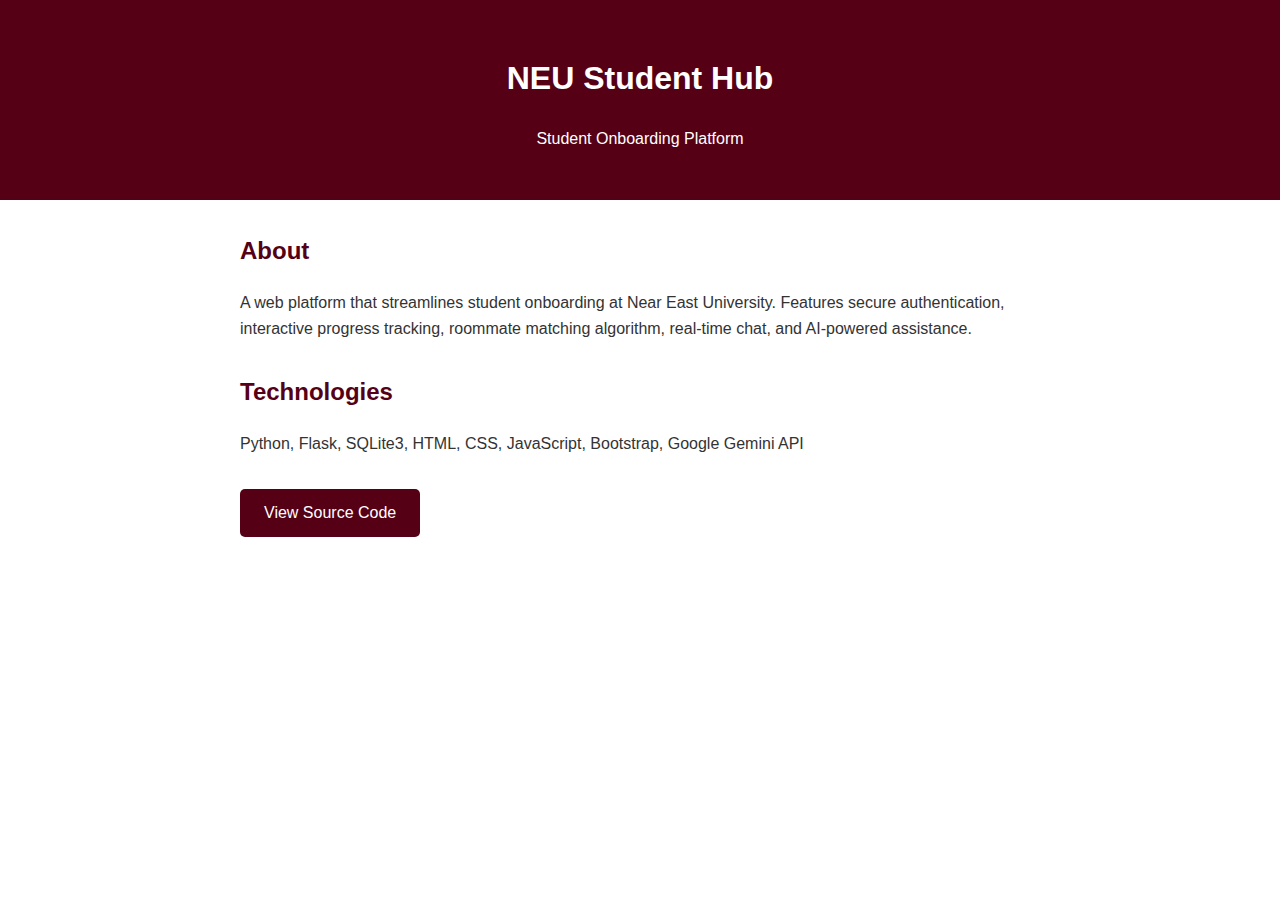
<file: index.html>
<!DOCTYPE html>
<html lang="en">
<head>
    <meta charset="UTF-8">
    <meta name="viewport" content="width=device-width, initial-scale=1.0">
    <title>NEU Student Hub</title>
    <style>
        body {
            font-family: Arial, sans-serif;
            line-height: 1.6;
            margin: 0;
            color: #333;
        }
        header {
            background: #550015;
            color: white;
            padding: 2rem;
            text-align: center;
        }
        .container {
            max-width: 800px;
            margin: 2rem auto;
            padding: 0 1rem;
        }
        h2 {
            color: #550015;
            margin-top: 2rem;
        }
        ul {
            margin-left: 1.5rem;
        }
        .btn {
            display: inline-block;
            background: #550015;
            color: white;
            padding: 0.7rem 1.5rem;
            text-decoration: none;
            border-radius: 5px;
            margin-top: 1rem;
        }
        footer {
            background: #333;
            color: white;
            text-align: center;
            padding: 1rem;
            margin-top: 3rem;
        }
    </style>
</head>
<body>
    <header>
        <h1>NEU Student Hub</h1>
        <p>Student Onboarding Platform</p>
    </header>

    <div class="container">
        <h2>About</h2>
        <p>A web platform that streamlines student onboarding at Near East University. Features secure authentication, interactive progress tracking, roommate matching algorithm, real-time chat, and AI-powered assistance.</p>

        <h2>Technologies</h2>
        <p>Python, Flask, SQLite3, HTML, CSS, JavaScript, Bootstrap, Google Gemini API</p>


<a href="https://github.com/balancedbytes/studentportal" class="btn">View Source Code</a>
    </div>

</body>
</html>
</file>
